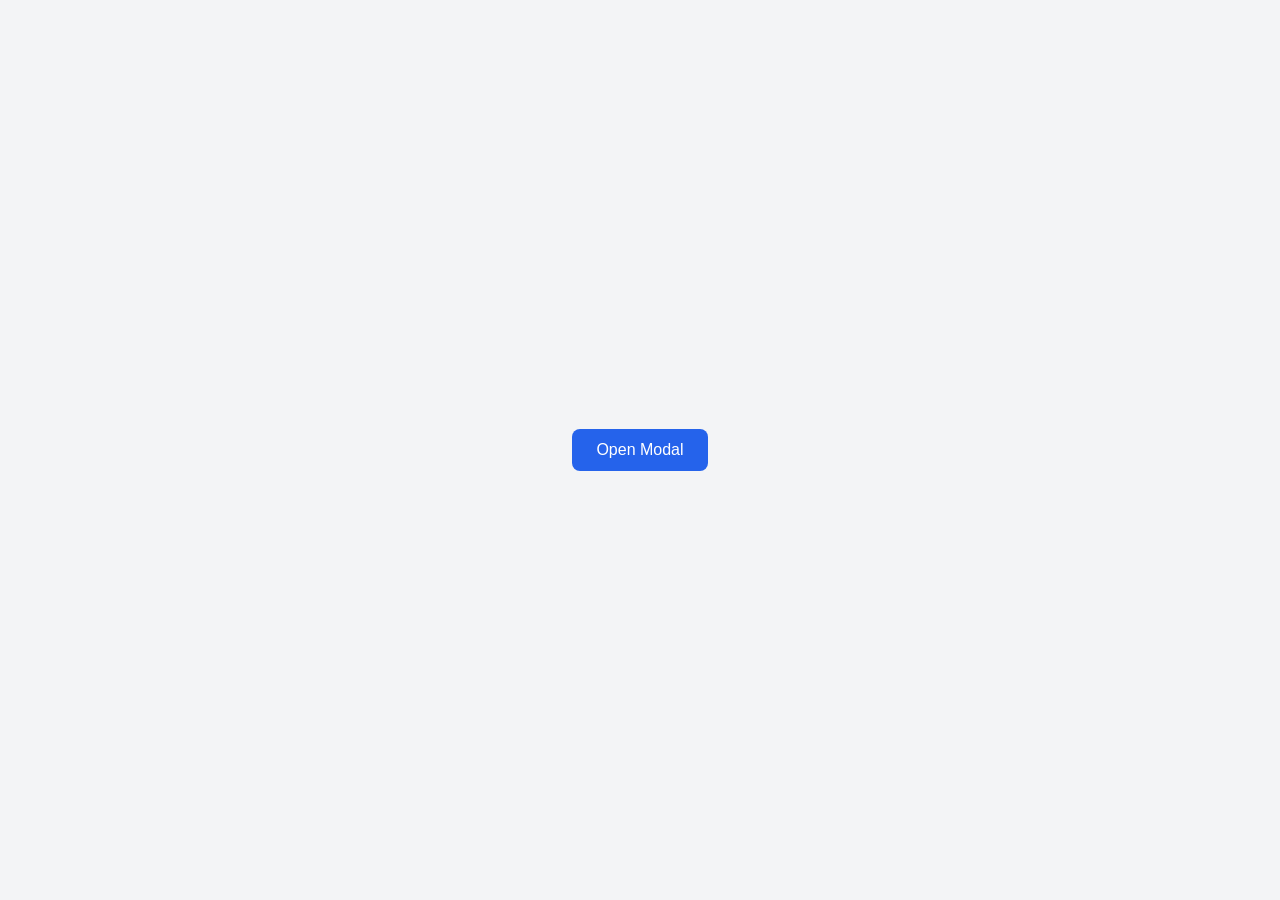
<file: modal-close/index.html>
<!DOCTYPE html>
<html lang="en">

<head>
    <meta charset="UTF-8">
    <meta name="viewport" content="width=device-width, initial-scale=1.0">
    <title>JS Practice</title>
    <link rel="stylesheet" href="style.css">

</head>

<body>

    <button class="modalButton">
        Open Modal
    </button>

    <div class="modalContainer">

        <div class="modal">
            Modal Content
        </div>

    </div>

    <script src="script.js"></script>

</body>

</html>
</file>
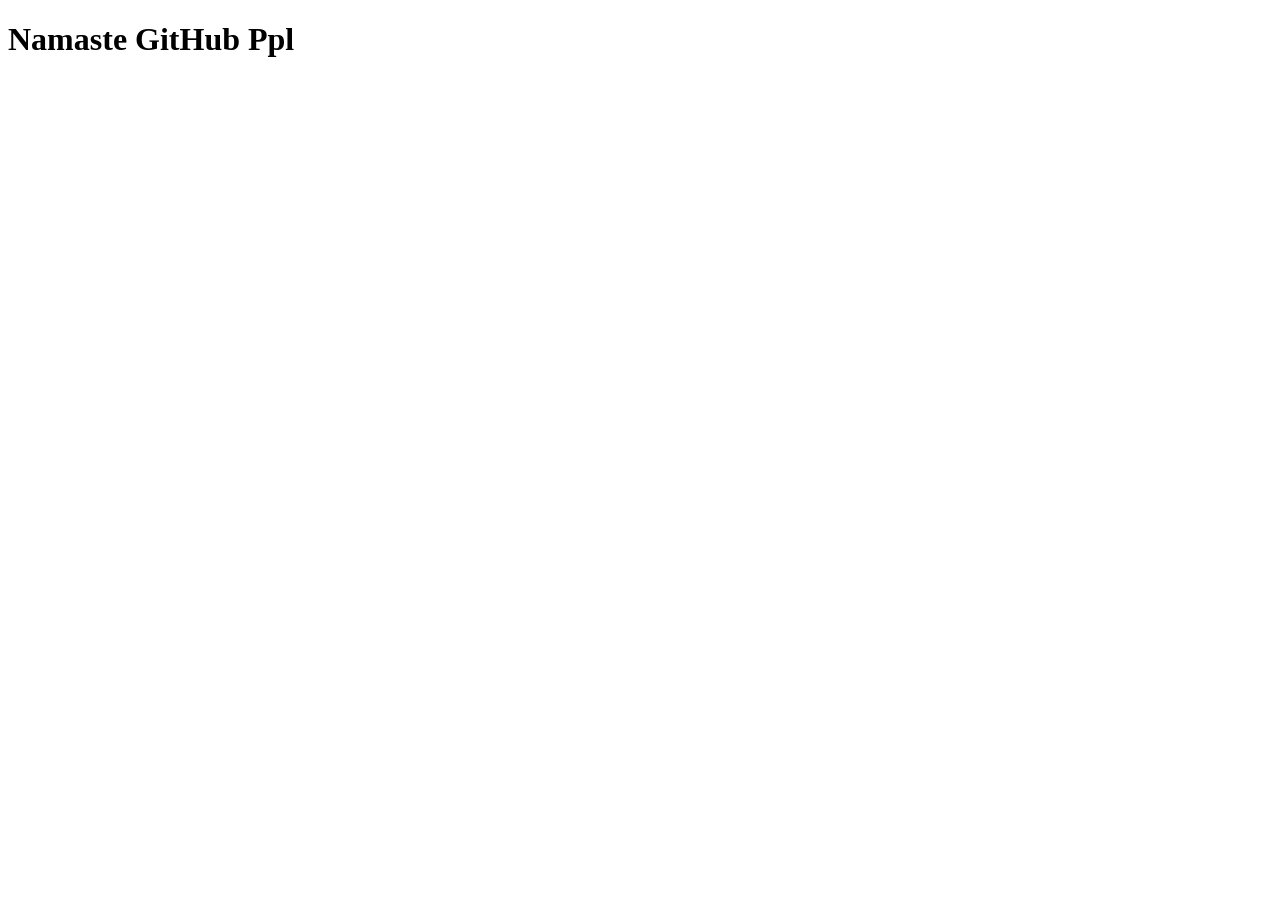
<file: currying/reusability/index.html>
<!DOCTYPE html>
<html lang="en">
<head>
    <meta charset="UTF-8">
    <meta name="viewport" content="width=device-width, initial-scale=1.0">
    <title>Currying Reusability</title>
</head>
<body>
    <h1 id="header">Demonstrating Currying via DOM</h1>
    <script src="script.js"></script>
</body>
</html>
</file>
<file: modal-close/style.css>
/* Reset */
        * {
            margin: 0;
            padding: 0;
            box-sizing: border-box;
        }

        body {
            font-family: Arial, sans-serif;
            min-height: 100vh;
            display: flex;
            justify-content: center;
            align-items: center;
            background-color: #f3f4f6;
        }

        /* Open Modal Button */
        .modalButton {
            padding: 12px 24px;
            border: none;
            border-radius: 8px;
            background-color: #2563eb;
            color: white;
            font-size: 16px;
            cursor: pointer;
        }

        .modalButton:hover {
            background-color: #1d4ed8;
        }

        /* Modal Overlay */
        .modalContainer {
            position: fixed;
            inset: 0;
            
            display: none;
            justify-content: center;
            align-items: center;
            
            background-color: rgba(0, 0, 0, 0.6);
        }
        
        /* Modal Box */
        .modal {
            min-height: 500px;
            width: 90%;
            max-width: 450px;
            padding: 40px;

            background-color: white;
            border-radius: 12px;

            text-align: center;
            font-size: 24px;
            font-weight: bold;

            box-shadow: 0 10px 30px rgba(0, 0, 0, 0.2);
        }

        /* Show Modal */
        .modalContainer.active {
            display: flex;
        }
</file>
